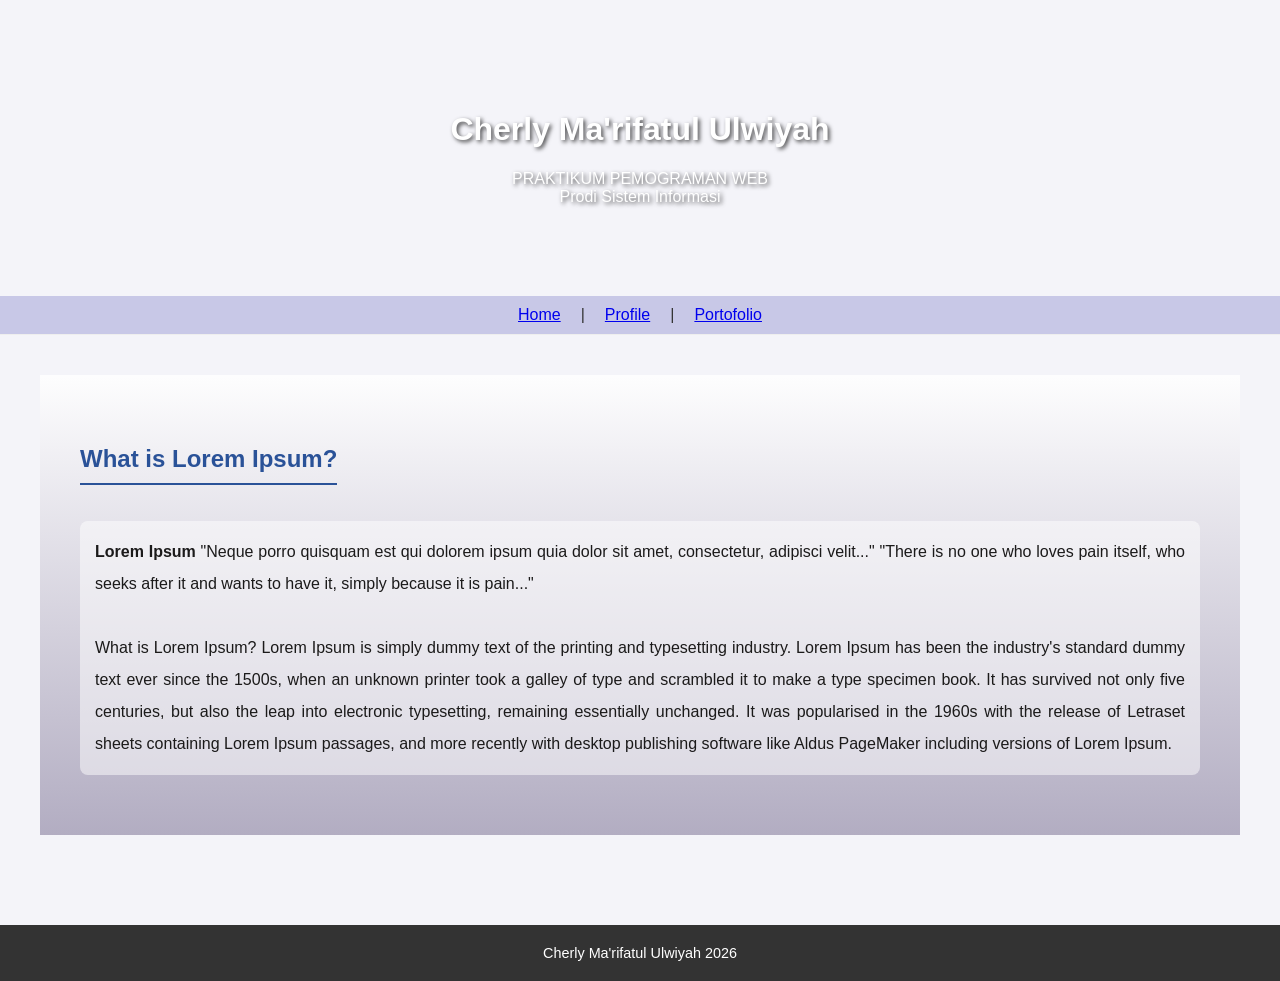
<file: index.html>
<!DOCTYPE html>
<html>
    <head>
        <title></title>
        <link rel="stylesheet" href="style.css">
    </head>
    <body>
        <div id="box"></div>
        <div id="header" align="center">
            <h1>Cherly Ma'rifatul Ulwiyah</h1>
            PRAKTIKUM PEMOGRAMAN WEB <br>
            Prodi Sistem Informasi
        </div>
        <div id="menubar" align="center">
            <a href="Home.html" target="jendela_konten" class="teksmenu">Home</a>|
            <a href="Prak1_Cherly.html" target="jendela_konten" class="teksmenu">Profile</a>|
            <a href="Portofolio_Cherly.html" target="jendela_konten" class="teksmenu">Portofolio</a>
        </div>
        <div id="konten">
            <iframe src="Home.html" name="jendela_konten" width="100%" height="500px" frameborder="0"></iframe>

        </div>
        <div id="footer" align="center">
            Cherly Ma'rifatul Ulwiyah 2026

        </div>
    </body>
</html>
</file>
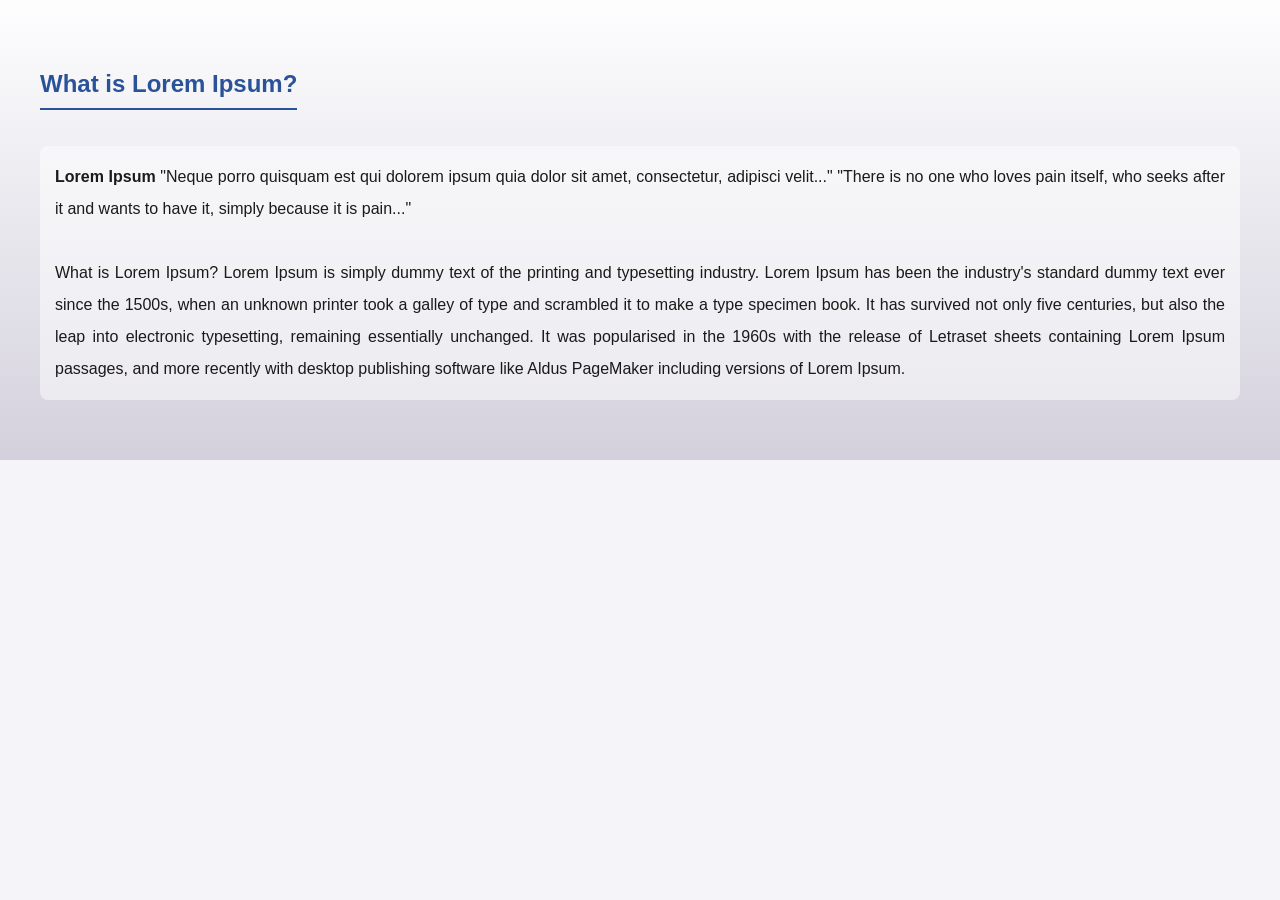
<file: Home.html>
<!DOCTYPE html>
<html>
<head>
    <link rel="stylesheet" href="style.css">
    <style>
        body { 
            /* Menambahkan gambar background */
            background-image: linear-gradient(rgba(255, 255, 255, 0.85), rgba(159, 152, 178, 0.85)), 
                              url('https://images.unsplash.com/photo-1484417894907-623942c8ee29?q=80&w=1000');
            
            /* Mengatur agar gambar menutupi seluruh area home */
            background-size: cover;
            background-position: center;
            background-attachment: fixed;
            
            /* Pengaturan teks */
            padding: 40px; 
            margin: 0;
            font-family: Arial, sans-serif;
            color: #1b1a1a;
            line-height: 2;
        }

        h2 {
            color: #2a5298;
            border-bottom: 2px solid #2a5298;
            display: inline-block;
            margin-bottom: 20px;
        }

        p {
            text-align: justify;
            background-color: rgba(255, 255, 255, 0.5); /* Kotak transparan tambahan untuk teks */
            padding: 15px;
            border-radius: 8px;
        }
    </style>
</head>
<body>
    <h2>What is Lorem Ipsum?</h2>
    <p>
        <b>Lorem Ipsum</b> "Neque porro quisquam est qui dolorem ipsum quia dolor sit amet, consectetur, adipisci velit..." 
        "There is no one who loves pain itself, who seeks after it and wants to have it, simply because it is pain..." 
        <br><br>
        What is Lorem Ipsum? Lorem Ipsum is simply dummy text of the printing and typesetting industry. Lorem Ipsum has been the industry's standard dummy text ever since the 1500s,
        when an unknown printer took a galley of type and scrambled it to make a type specimen book. It has survived not only five centuries, 
        but also the leap into electronic typesetting, remaining essentially unchanged. It was popularised in the 1960s with the release of Letraset sheets containing Lorem Ipsum passages,
        and more recently with desktop publishing software like Aldus PageMaker including versions of Lorem Ipsum.
    </p>
</body>
</html>
</file>
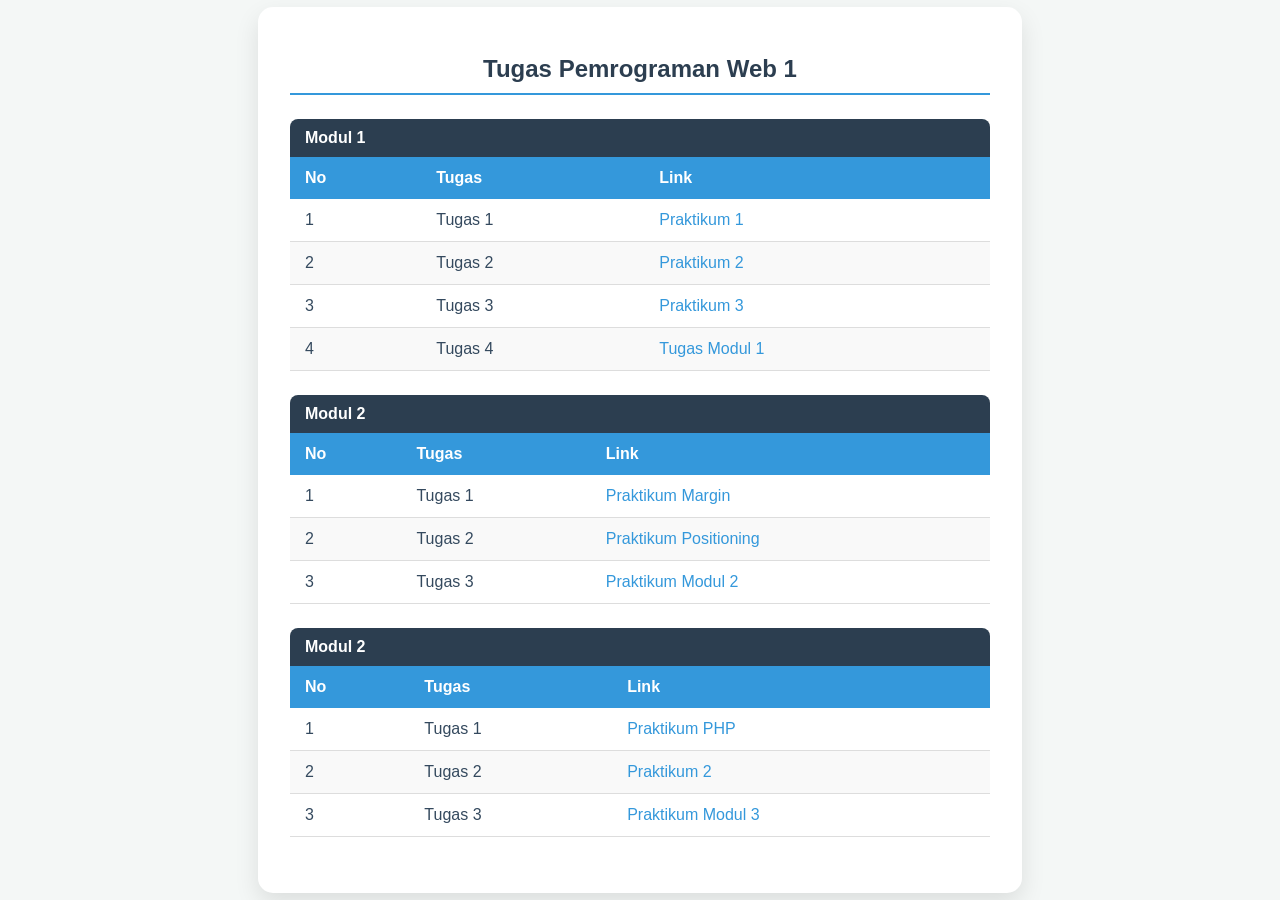
<file: Portofolio_Cherly.html>
<!DOCTYPE html>
<html>
<head>
    <title>Portofolio Tugas Web 1</title>
    <style>
        /* Mengatur font dan background seluruh halaman */
        body {
            font-family: 'Segoe UI', Tahoma, Geneva, Verdana, sans-serif;
            background-color: #f4f7f6;
            margin: 0;
            display: flex;
            justify-content: center;
            align-items: center;
            min-height: 100vh;
        }

        /* Wadah utama (Card) */
        .container {
            background: white;
            padding: 2rem;
            border-radius: 15px;
            box-shadow: 0 10px 25px rgba(0,0,0,0.1);
            width: 100%;
            max-width: 700px;
        }

        h1 {
            color: #2c3e50;
            text-align: center;
            font-size: 1.5rem;
            margin-bottom: 1.5rem;
            border-bottom: 2px solid #3498db;
            padding-bottom: 10px;
        }

        /* Mengatur tabel */
        table {
            width: 100%;
            border-collapse: collapse;
            margin-bottom: 1.5rem;
        }

        /* Header tabel */
        th {
            background-color: #3498db;
            color: white;
            padding: 12px 15px;
            text-align: left;
            font-weight: 600;
        }

        /* Sel tabel */
        td {
            padding: 12px 15px;
            border-bottom: 1px solid #ddd;
            color: #34495e;
        }

        /* Baris genap berwarna berbeda */
        tr:nth-child(even) {
            background-color: #f9f9f9;
        }

        /* Efek hover pada baris */
        tr:hover {
            background-color: #eaf2f8;
        }

        /* Mengatur tampilan link */
        a {
            text-decoration: none;
            color: #3498db;
            font-weight: 500;
            transition: color 0.3s ease;
        }

        /* Efek saat link disentuh kursor */
        a:hover {
            color: #2980b9;
            text-decoration: underline;
        }

        /* Judul setiap modul */
        .module-title {
            background-color: #2c3e50;
            color: white;
            padding: 10px 15px;
            font-weight: 600;
            border-radius: 8px 8px 0 0;
            margin-top: 1rem;
        }
    </style>
</head>
<body>

    <div class="container">
        <h1>Tugas Pemrograman Web 1</h1>
        
        <!-- Tabel Modul 1 -->
        <div class="module-title">Modul 1</div>
        <table>
            <thead>
                <tr>
                    <th>No</th>
                    <th>Tugas</th>
                    <th>Link</th>
                </tr>
            </thead>
            <tbody> 
                <tr>
                    <td>1</td>
                    <td>Tugas 1</td>
                    <td><a href="Prak1_Cherly.html">Praktikum 1</a></td>
                </tr>
                <tr>
                    <td>2</td>
                    <td>Tugas 2</td>
                    <td><a href="Prak2_Cherly.html">Praktikum 2</a></td>
                </tr>
                <tr>
                    <td>3</td>
                    <td>Tugas 3</td>
                    <td><a href="Prak3_Cherly.html">Praktikum 3</a></td>
                </tr>
                <tr>
                    <td>4</td>
                    <td>Tugas 4</td>
                    <td><a href="Tugas1_web.html">Tugas Modul 1</a></td>
                </tr>
            </tbody>
        </table>

        <!-- Tabel Modul 2 -->
        <div class="module-title">Modul 2</div>
        <table>
            <thead>
                <tr>
                    <th>No</th>
                    <th>Tugas</th>
                    <th>Link</th>
                </tr>
            </thead>
            <tbody>
                <tr>
                    <td>1</td>
                    <td>Tugas 1</td>
                    <td><a href="Margin.html">Praktikum Margin</a></td>
                </tr>
                <tr>
                    <td>2</td>
                    <td>Tugas 2</td>
                    <td><a href="Positioning.html">Praktikum Positioning</a></td>
                </tr>
                <tr>
                    <td>3</td>
                    <td>Tugas 3</td>
                    <td><a href="Home.html">Praktikum Modul 2</a></td>
            </tbody>
        </table>

         <!-- Tabel Modul 3 -->
        <div class="module-title">Modul 2</div>
        <table>
            <thead>
                <tr>
                    <th>No</th>
                    <th>Tugas</th>
                    <th>Link</th>
                </tr>
            </thead>
            <tbody>
                <tr>
                    <td>1</td>
                    <td>Tugas 1</td>
                    <td><a href="Prak1_php.php">Praktikum PHP</a></td>
                </tr>
                <tr>
                    <td>2</td>
                    <td>Tugas 2</td>
                    <td><a href="">Praktikum 2</a></td>
                </tr>
                <tr>
                    <td>3</td>
                    <td>Tugas 3</td>
                    <td><a href="">Praktikum Modul 3</a></td>
            </tbody>
        </table>
    </div>

</body>
</html>
</file>
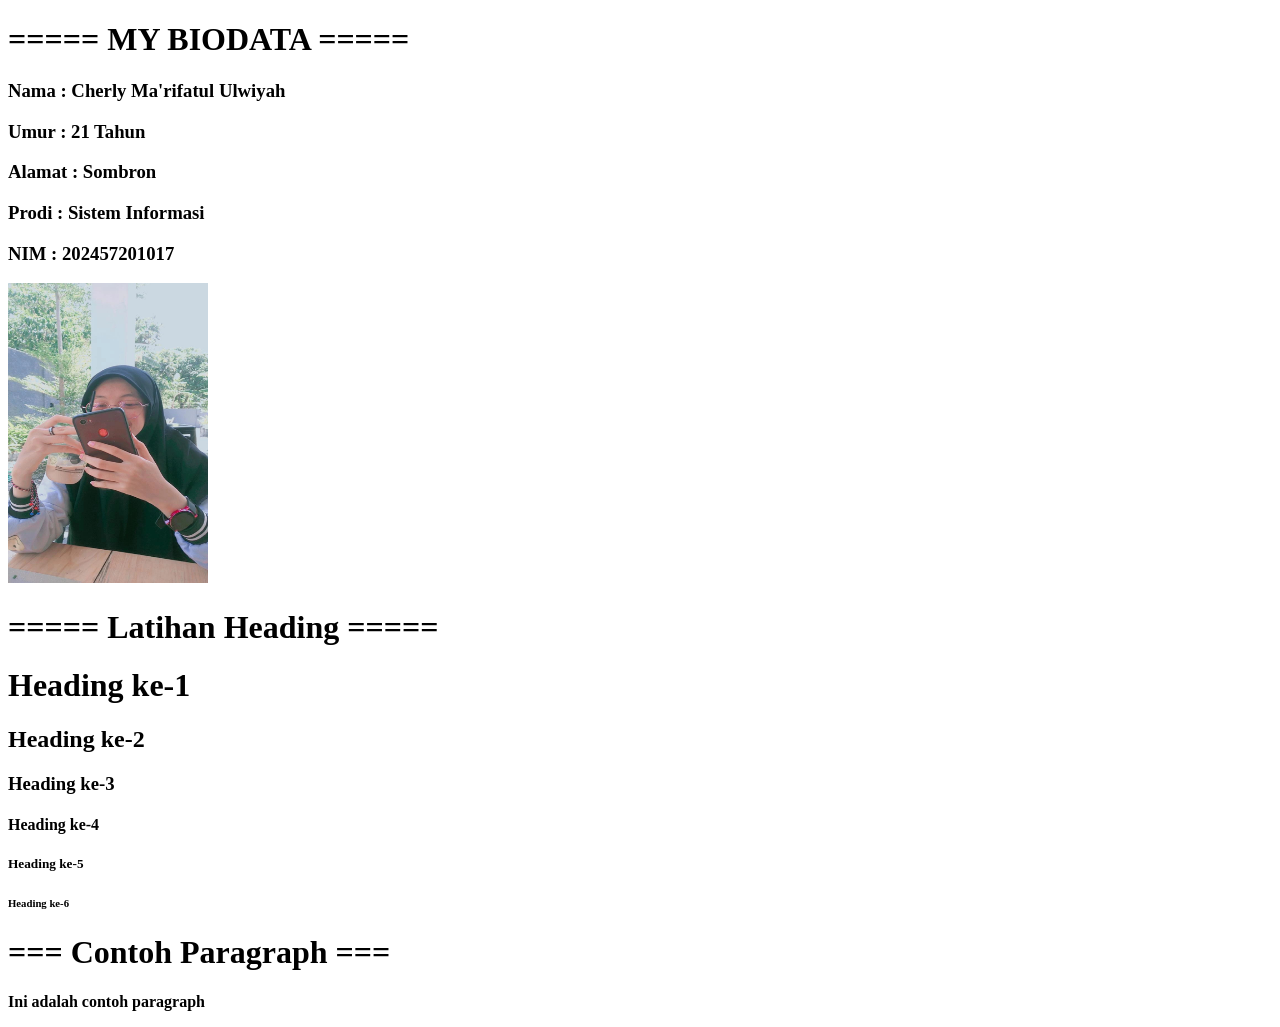
<file: Prak1_Cherly.html>
<!DOCTYPE html>
<html>
    <head>
        <title>
            Belajar Membuat Heading dan Paragraph
        </title>
    </head>
    <body>
        <h1>===== MY BIODATA =====</h1>  
        <h3>Nama   : Cherly Ma'rifatul Ulwiyah</h3>
        <h3>Umur   : 21 Tahun</h3>
        <h3>Alamat : Sombron</h3>
        <h3>Prodi  : Sistem Informasi</h3>
        <h3>NIM    : 202457201017</h3>

        <img src="My.jpg" width="200  " height="300" >

        <h1>===== Latihan Heading =====</h1>
        <h1>Heading ke-1</h1>
        <h2>Heading ke-2</h2>
        <h3>Heading ke-3</h3>
        <h4>Heading ke-4</h4>
        <h5>Heading ke-5</h5>
        <h6>Heading ke-6</h6>

        <h1>=== Contoh Paragraph ===</h1>
        <p> <strong>
             Ini adalah contoh paragraph
        </strong></p>
        
    </body>
</html>
</file>
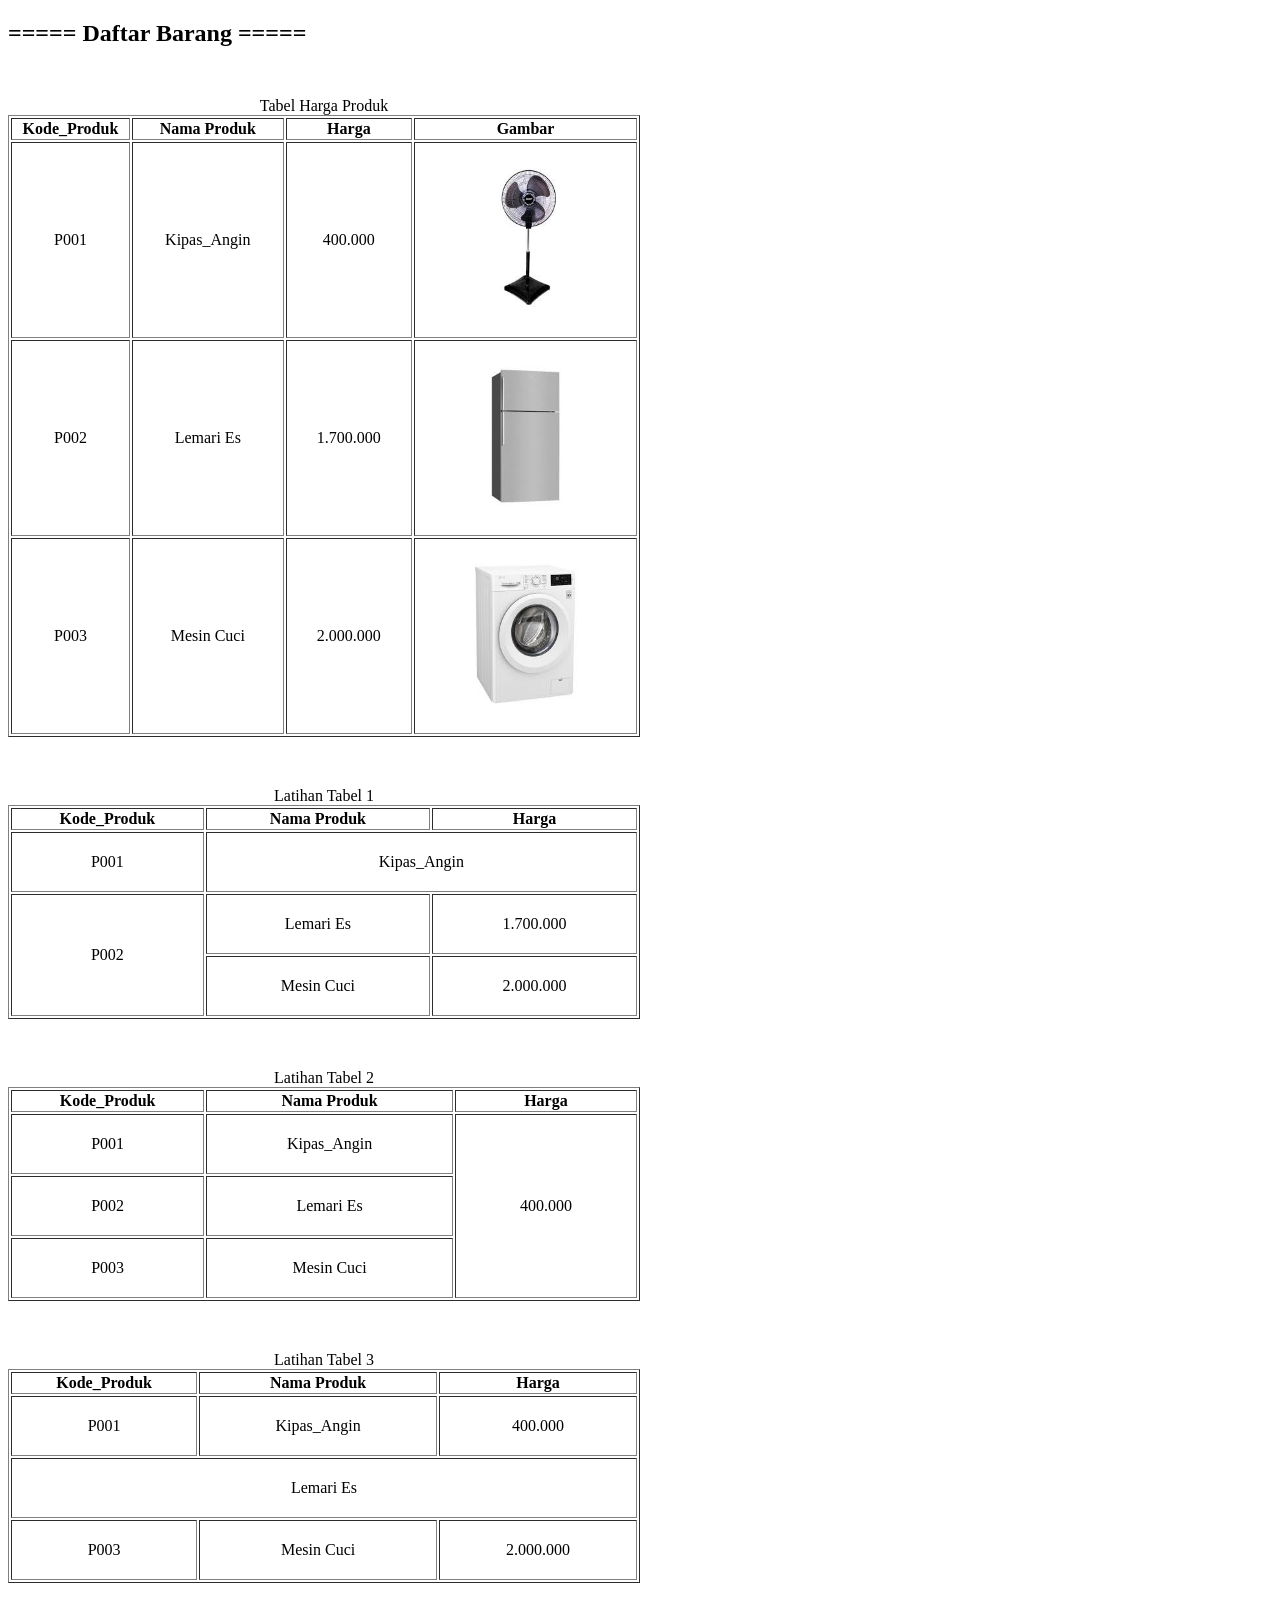
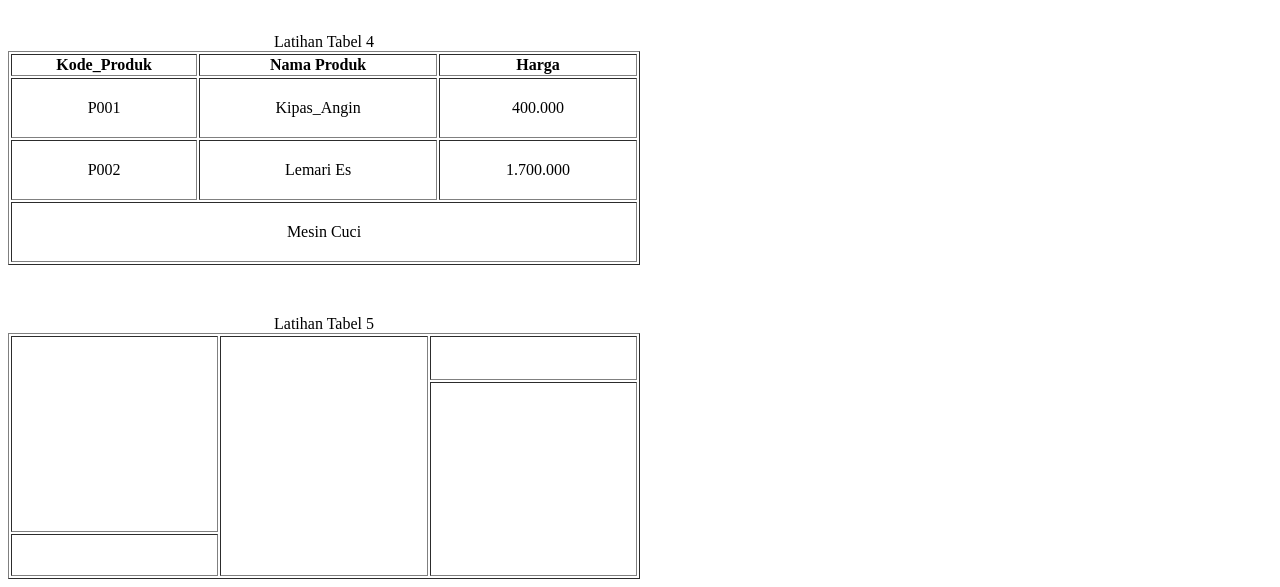
<file: Prak3_Cherly.html>
<!DOCTYPE html>
<html>
    <head>
        <title>Image & Table</title>
    </head>
    <body>
        <h2>===== Daftar Barang =====</h2>
        <style> table { width: 50%; margin-top: 50px ;}
                td {  padding: 20px; text-align: center; }
        </style>
        <table border="1">
            <caption>Tabel Harga Produk</caption>
            <tr>
                <th>Kode_Produk</th>
                <th>Nama Produk</th>
                <th>Harga</th>
                <th>Gambar</th>
            </tr>
            <tr>
                <td>P001</td>
                <td>Kipas_Angin</td>
                <td>400.000</td>
                <td><img src="kipasangin.jpg" width="145" height="150"></td>
            </tr>
            <tr>
                <td>P002</td>
                <td>Lemari Es</td>
                <td>1.700.000</td>
                <td><img src="lemari_es.jpg" width="145" height="150"></td>
            </tr>
            <tr>
                <td>P003</td>
                <td>Mesin Cuci</td>
                <td>2.000.000</td>
                <td><img src="mesincuci.jpg" width="145" height="150"></td>
            </tr>
        </table>

        <table border="1">
            <caption>Latihan Tabel 1</caption>
            <tr>
                <th>Kode_Produk</th>
                <th>Nama Produk</th>
                <th>Harga</th>
            </tr>
            <tr>
                <td>P001</td>
                <td colspan="2"> Kipas_Angin</td>
               
            </tr>
            <tr>
                <td rowspan="2"> P002</td>
                <td>Lemari Es</td>
                <td>1.700.000</td>
              
            </tr>
            <tr>
                <td>Mesin Cuci</td>
                <td>2.000.000</td>
                
            </tr>
        </table>

        <table border="1">
            <caption>Latihan Tabel 2</caption>
            <tr>
                <th>Kode_Produk</th>
                <th>Nama Produk</th>
                <th>Harga</th>
            </tr>
            <tr>
                <td>P001</td>
                <td>Kipas_Angin</td>
                <td rowspan="3">400.000</td>
                
            </tr>
            <tr>
                <td>P002</td>
                <td>Lemari Es</td>
                
                
            </tr>
            <tr>
                <td>P003</td>
                <td>Mesin Cuci</td>
               
               
            </tr>
        </table>

        <table border="1">
            <caption>Latihan Tabel 3</caption>
            <tr>
                <th>Kode_Produk</th>
                <th>Nama Produk</th>
                <th>Harga</th>

            </tr>
            <tr>
                <td>P001</td>
                <td>Kipas_Angin</td>
                <td>400.000</td>
                
            </tr>
            <tr>
                <td colspan="3">Lemari Es</td>
 
            </tr>
            <tr>
                <td>P003</td>
                <td>Mesin Cuci</td>
                <td>2.000.000</td>
               
            </tr>
        </table>

        <table border="1">
            <caption>Latihan Tabel 4</caption>
            <tr>
                <th>Kode_Produk</th>
                <th>Nama Produk</th>
                <th>Harga</th>
            </tr>
            <tr>
                <td>P001</td>
                <td>Kipas_Angin</td>
                <td>400.000</td>
               
            </tr>
            <tr>
                <td>P002</td>
                <td>Lemari Es</td>
                <td>1.700.000</td>
                
            </tr>
            <tr>
                <td colspan="3">Mesin Cuci</td>
               
            </tr>
        </table>

        <table border="1" >
            <caption>Latihan Tabel 5</caption>
            <tr>
                <th rowspan="2" style="width: 20%;"> </th>
                <th rowspan="3" style="width: 20%;"></th>
                <th style="width: 20%; height: 40px;"></th>
            </tr>
            <tr style="height: 150px;">
                <td rowspan="2"></td>
            </tr>

            <tr style="height: 20px;">
                <td></td>  
            </tr>
        </table>
    </body>
</html>
</file>
<file: style.css>
html, body {
    margin: 0;
    padding: 0;
    font-family: 'Segoe UI', Tahoma, Geneva, Verdana, sans-serif;
    background-color: #f4f4f9; /* Warna background layar agar box lebih menonjol */
    color: #333;
}

#box {
    width: 1000px;
    height: auto;
    margin: auto; /* Kasih jarak atas bawah */
    background-color: #fff;
    border: none; /* Hilangkan border kaku */
    box-shadow: 0 10px 25px rgba(0,0,0,0.1); /* Tambahkan bayangan lembut */
    border-radius: 8px; /* Sudut agak bulat biar modern */
    overflow: hidden; /* Agar konten tidak keluar dari sudut bulat */
    
}

#header {
   /* 1. Ganti warna biru dengan gambar */
    background-image: url('https://i.pinimg.com/1200x/0e/07/80/0e0780cec5095b930a6e5043d683ec03.jpg'); 
    
    /* 2. Atur agar gambar memenuhi area header */
    background-size: cover;
    background-position: center;
    
    /* 3. Atur padding dan teks */
    padding: 90px 30px; /* Diperlebar sedikit agar gambarnya terlihat jelas */
    text-align: center;
    color: white; /* Tulisan jadi putih agar kontras dengan gambar */
    
    /* 4. Opsional: Tambahkan bayangan teks agar lebih mudah dibaca */
    text-shadow: 2px 2px 4px rgba(0,0,0,0.7);
}

#menubar {
    background-color: #c8c8e7;
    border-bottom: 1px solid #eee;
    padding: 10px 20px;
    display: flex;
    justify-content: center;
    gap: 20px; /* Jarak antar menu */
}

#teksMenu {
    text-decoration: none;
    color: #2a5298;
    font-weight: 600;
    transition: 0.3s; /* Efek halus saat di-hover */
}

#teksMenu:hover {
    color: #ff9800; /* Berubah warna saat kursor nempel */
}

#konten {
    padding: 40px;
    min-height: 400px;
    line-height: 1.8; /* Jarak antar baris biar enak dibaca */
}

p {
    text-align: justify;
    margin-bottom: 20px;
}

#footer {
    background-color: #333; /* Ganti merah ke abu gelap/hitam agar lebih profesional */
    padding: 20px;
    text-align: center;
    color: #fff;
    font-size: 0.9em;
}
</file>
